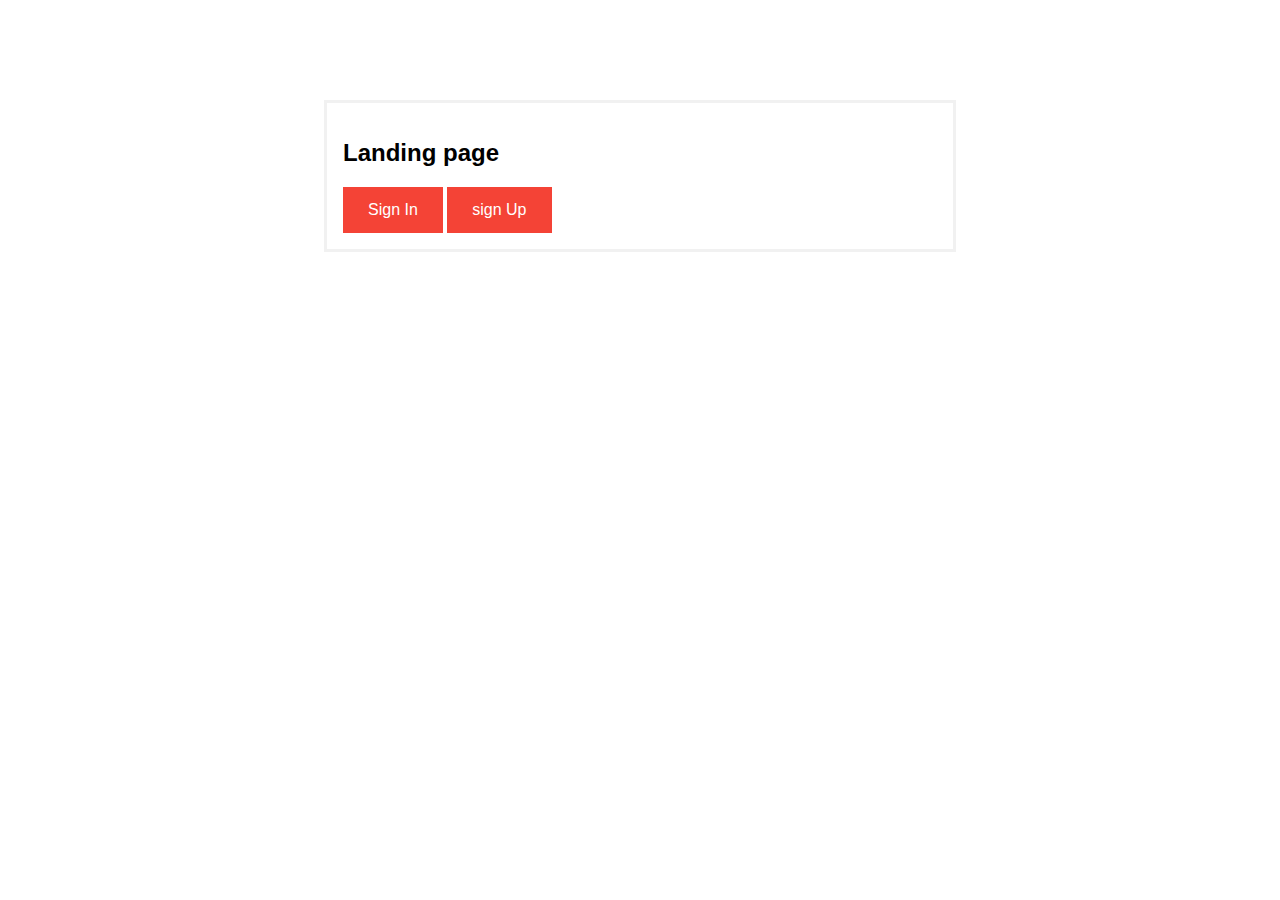
<file: index.html>
<!DOCTYPE html>
<html>

<link rel= "stylesheet" href= "stylesheet.css">

<style>
a:link, a:visited {
  background-color: #f44336;
  color: white;
  padding: 14px 25px;
  text-align: center;
  text-decoration: none;
  display: inline-block;
}

a:hover, a:active {
  background-color: red;
}
</style>
<body>

    <div class="container" >
  
    <h2>Landing page</h2>

 <p></p>
 
  <div >
    
      
      <a href="login.html">Sign In</a>
      <a href="signup.html">sign Up</a>
    </form>
  </div>
</div>
  
    


</body>
</html>
</file>
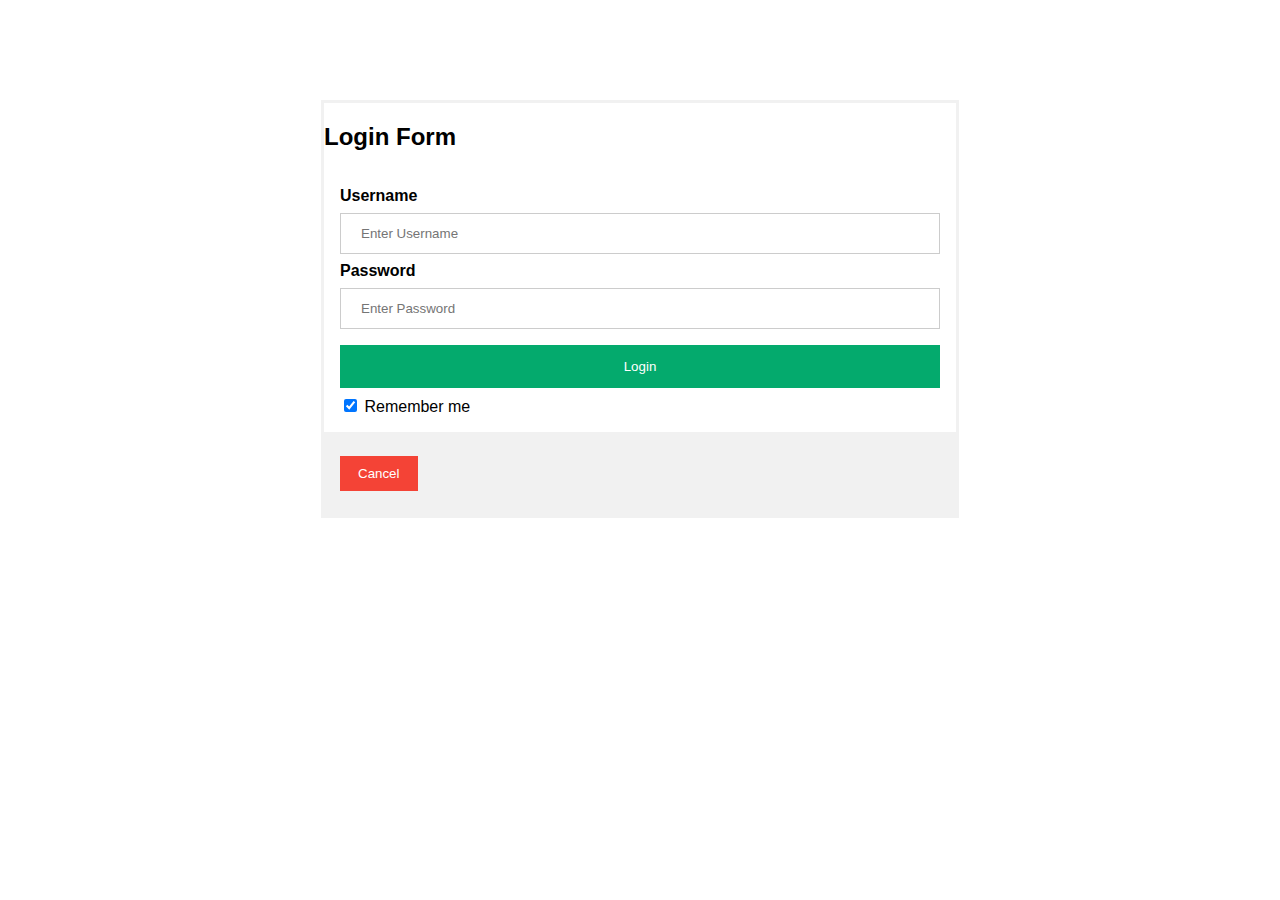
<file: login.html>
<!DOCTYPE html>
<html>
<head>
<meta name="viewport" content="width=device-width, initial-scale=1">
<style>
body {font-family: Arial, Helvetica, sans-serif;}
form {width: 50%; margin: 100px auto; border: 3px solid #f1f1f1;}

input[type=text], input[type=password] {
  width: 100%;
  padding: 12px 20px;
  margin: 8px 0;
  display: inline-block;
  border: 1px solid #ccc;
  box-sizing: border-box;
}

button {
  background-color: #04AA6D;
  color: white;
  padding: 14px 20px;
  margin: 8px 0;
  border: none;
  cursor: pointer;
  width: 100%;
}

button:hover {
  opacity: 0.8;
}

.cancelbtn {
  width: auto;
  padding: 10px 18px;
  background-color: #f44336;
}

.container {
  padding: 16px;
}


</style>
</head>
<body>


<form action="#" method="post">
  <h2 class="heading">Login Form</h2>


  <div class="container">
    <label for="uname"><b>Username</b></label>
    <input type="text" placeholder="Enter Username" name="uname" required>

    <label for="psw"><b>Password</b></label>
    <input type="password" placeholder="Enter Password" name="psw" required>
        
    <button type="submit">Login</button>
    <label>
      <input type="checkbox" checked="checked" name="remember"> Remember me
    </label>
  </div>

  <div class="container" style="background-color:#f1f1f1">
    <button type="button" class="cancelbtn">Cancel</button>
   
  </div>
</form>
</file>
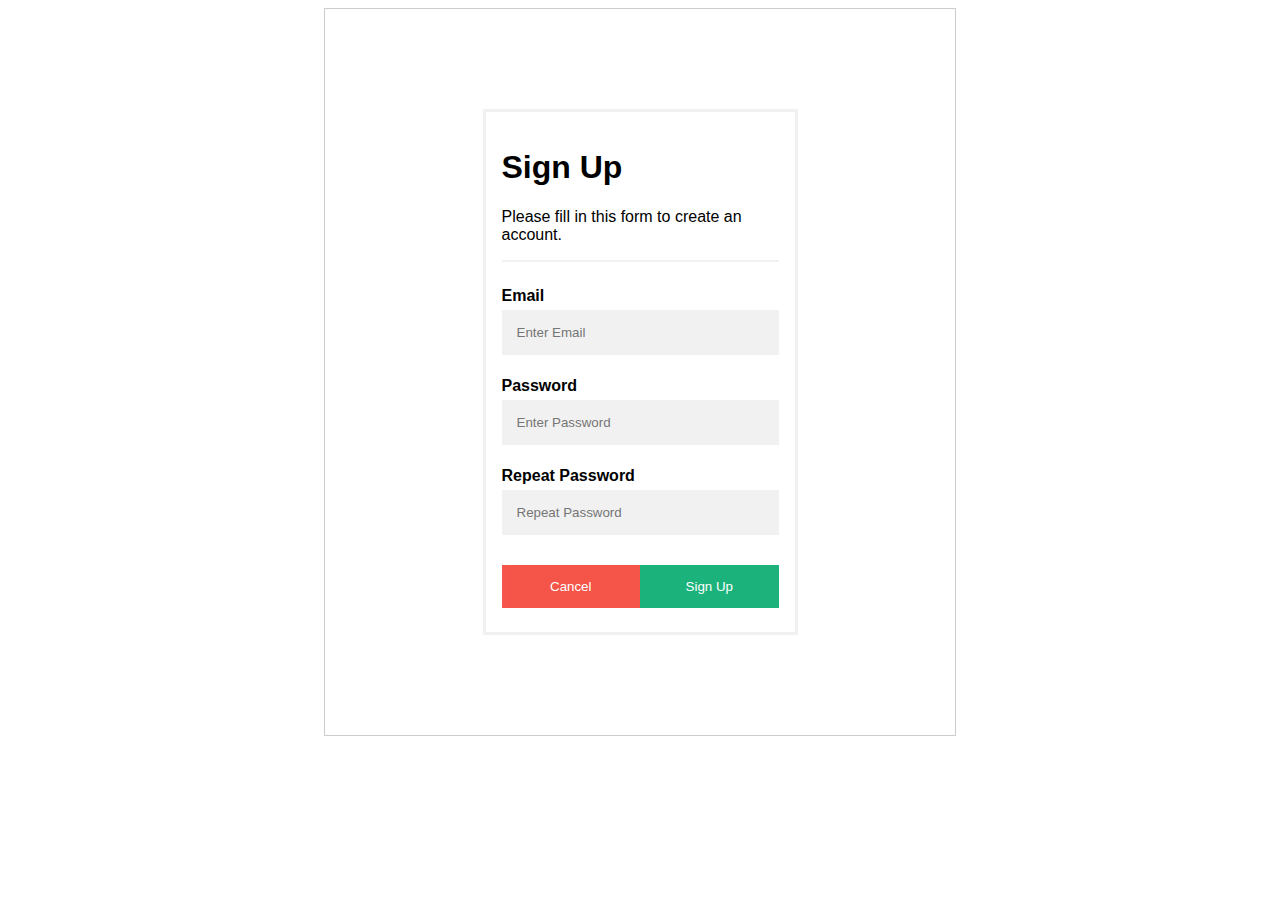
<file: signup.html>
<!DOCTYPE html>
<html>

<link rel= "stylesheet" href= "stylesheet.css">
<body>

<form action="#" >
  <div class="container">
    <h1>Sign Up</h1>
    <p>Please fill in this form to create an account.</p>
    <hr>

    <label for="email"><b>Email</b></label>
    <input type="text" placeholder="Enter Email" name="email" required>

    <label for="psw"><b>Password</b></label>
    <input type="password" placeholder="Enter Password" name="psw" required>

    <label for="psw-repeat"><b>Repeat Password</b></label>
    <input type="password" placeholder="Repeat Password" name="psw-repeat" required>
  
    <div class="clearfix">
      <button type="button" class="cancelbtn">Cancel</button>
      <button type="submit" class="signupbtn">Sign Up</button>
    </div>
  </div>
</form>

</body>
</html>
</file>
<file: stylesheet.css>
body {font-family: Arial, Helvetica, sans-serif;}
* {box-sizing: border-box}

.container{width: 50%; margin: 100px auto; border: 3px solid #f1f1f1;}

/* Full-width input fields */
input[type=text], input[type=password] {
  width: 100%;
  padding: 15px;
  margin: 5px 0 22px 0;
  display: inline-block;
  border: none;
  background: #f1f1f1;
}
form{border:1px solid #ccc;width: 50%;margin: auto;}

input[type=text]:focus, input[type=password]:focus {
  background-color: #ddd;
  outline: none;
}

hr {
  border: 1px solid #f1f1f1;
  margin-bottom: 25px;
}

/* Set a style for all buttons */
button {
  background-color: #04AA6D;
  color: white;
  padding: 14px 20px;
  margin: 8px 0;
  border: none;
  cursor: pointer;
  width: 100%;
  opacity: 0.9;
}

button:hover {
  opacity:1;
}

/* Extra styles for the cancel button */
.cancelbtn {
  padding: 14px 20px;
  background-color: #f44336;
}

/* Float cancel and signup buttons and add an equal width */
.cancelbtn, .signupbtn {
  float: left;
  width: 50%;
}

/* Add padding to container elements */
.container {
  padding: 16px;
}

/* Clear floats */
.clearfix::after {
  content: "";
  clear: both;
  display: table;
}

/* Change styles for cancel button and signup button on extra small screens */
@media screen and (max-width: 300px) {
  .cancelbtn, .signupbtn {
     width: 100%;
  }
}
</file>
